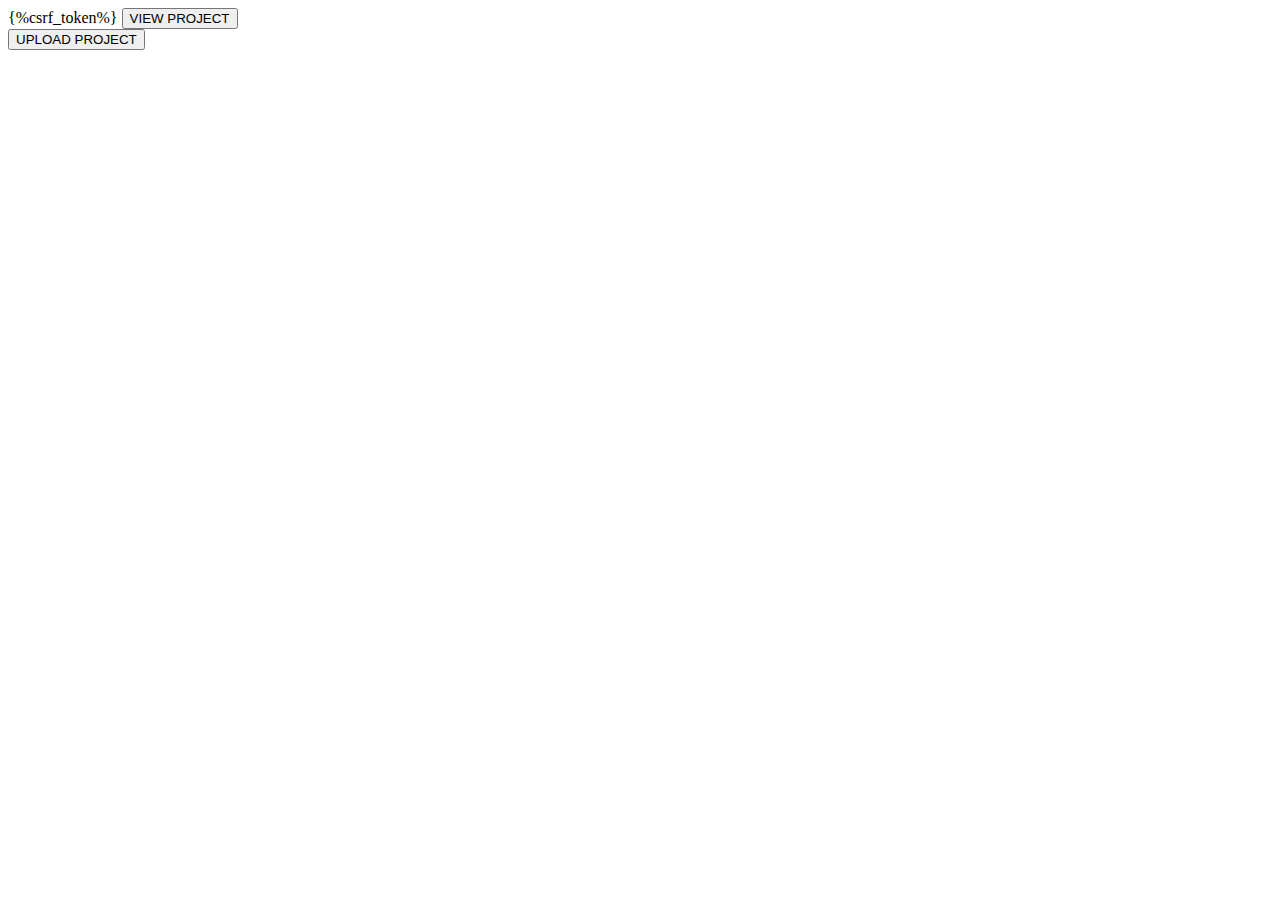
<file: TechKnightz/college/college/templates/profile.html>
<!DOCTYPE html>
<html>
<head>
	<title>PROFILE </title>
</head>
<body>
<form method="post">
	{%csrf_token%}
	<input type="submit" name="VIEW PROJECT" value="VIEW PROJECT">
	</br>
	<input type="submit" name="UPLOAD PROJECT" value="UPLOAD PROJECT">
</form>

</body>
</html>
</file>
